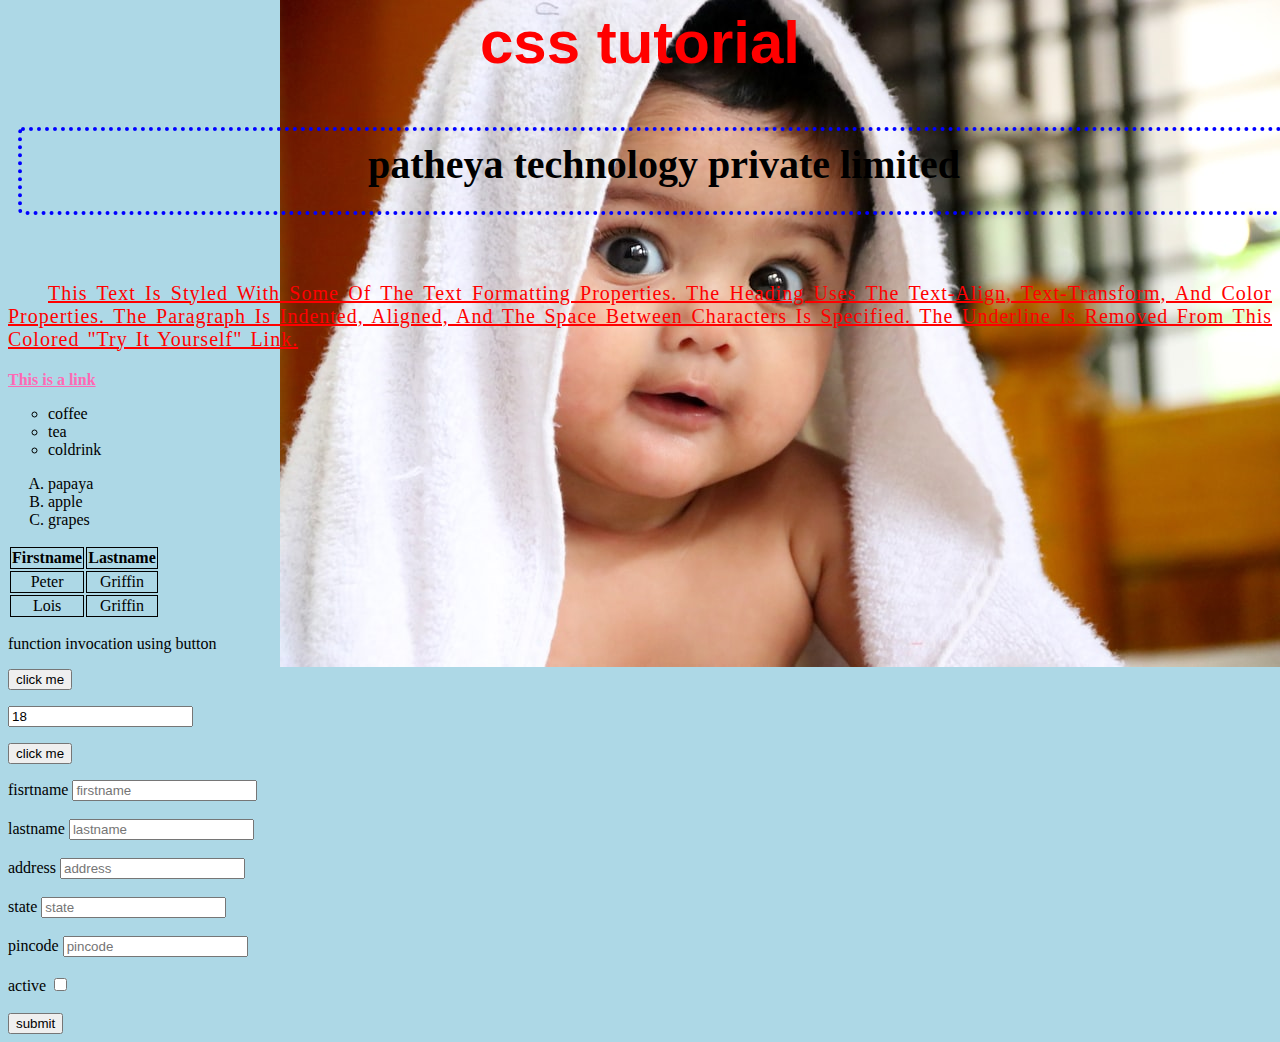
<file: pathey-assignment/index.html>
<!DOCTYPE html>
<html lang="en">
<head>
    <meta charset="UTF-8">
    <meta http-equiv="X-UA-Compatible" content="IE=edge">
    <meta name="viewport" content="width=device-width, initial-scale=1.0">
    <title>Document</title>
    <link rel="stylesheet" href="index.css"></link>
    <h2>css tutorial</h2>
</head>
<body>
    <h5>patheya technology private limited</h5>
    <p id="color">This text is styled with some of the text formatting properties. The heading uses the text-align, text-transform, and color properties. The paragraph is indented, aligned, and the space between characters is specified. The underline is removed from this colored "Try it Yourself" link.</p>

    <p><b><a href="http://www.google.com" target="_blank">This is a link</a></b></p>
    <ul id="abc">
        <li>coffee</li>
        <li>tea</li>
        <li>coldrink</li>
    </ul>
    <ol id="xyz">
        <li>papaya</li>
        <li>apple</li>
        <li>grapes</li>
    </ol>

    <table>
        <tr>
          <th>Firstname</th>
          <th>Lastname</th>
        </tr>
        <tr>
          <td>Peter</td>
          <td>Griffin</td>
        </tr>
        <tr>
          <td>Lois</td>
          <td>Griffin</td>
        </tr>
      </table>
      

    
    <p>function invocation using button</p>
    <button type="button" id="btn" onclick="displaymessage()">click me</button>
    <p id="msg"></p>


    <p><input type="number" id="ageToCheck" value="18"></p>
    <button onclick="myFunction()">click me</button>
    <p id="demo"></p>

    <script src="index.js"></script>
    <script src= "arraymethod.js"></script>
    <script src="forloop.js"></script>
    <script src="registration.js"></script>
 
    
    <form>
        <label>fisrtname</label>
        <input type="text"  placeholder="firstname" id="txtfirst" value="">
    <br>
    <br>
        <label>lastname</label>
        <input type="text"  placeholder="lastname" id="txtsecond" value="">
        <br>
        <br>
        <label>address</label>
        <input type="text"  placeholder="address" id="txtaddress" value="">
        <br>
        <br>
        <label>state</label>
        <input type="text"  placeholder="state" id="txtstate" value="">
            <br>
        <br>
        <label>pincode</label>
        <input type="text"  placeholder="pincode" id="pincode" value="">
        <br>
        <br>
        <label>active</label>
        <input type="checkbox"  id="active" value="">
        <br>
        <br>
        <button type="button" onclick="getValueLoginForm()" id="btn1">submit</button>

    </form>   

</body>
</html>
</file>
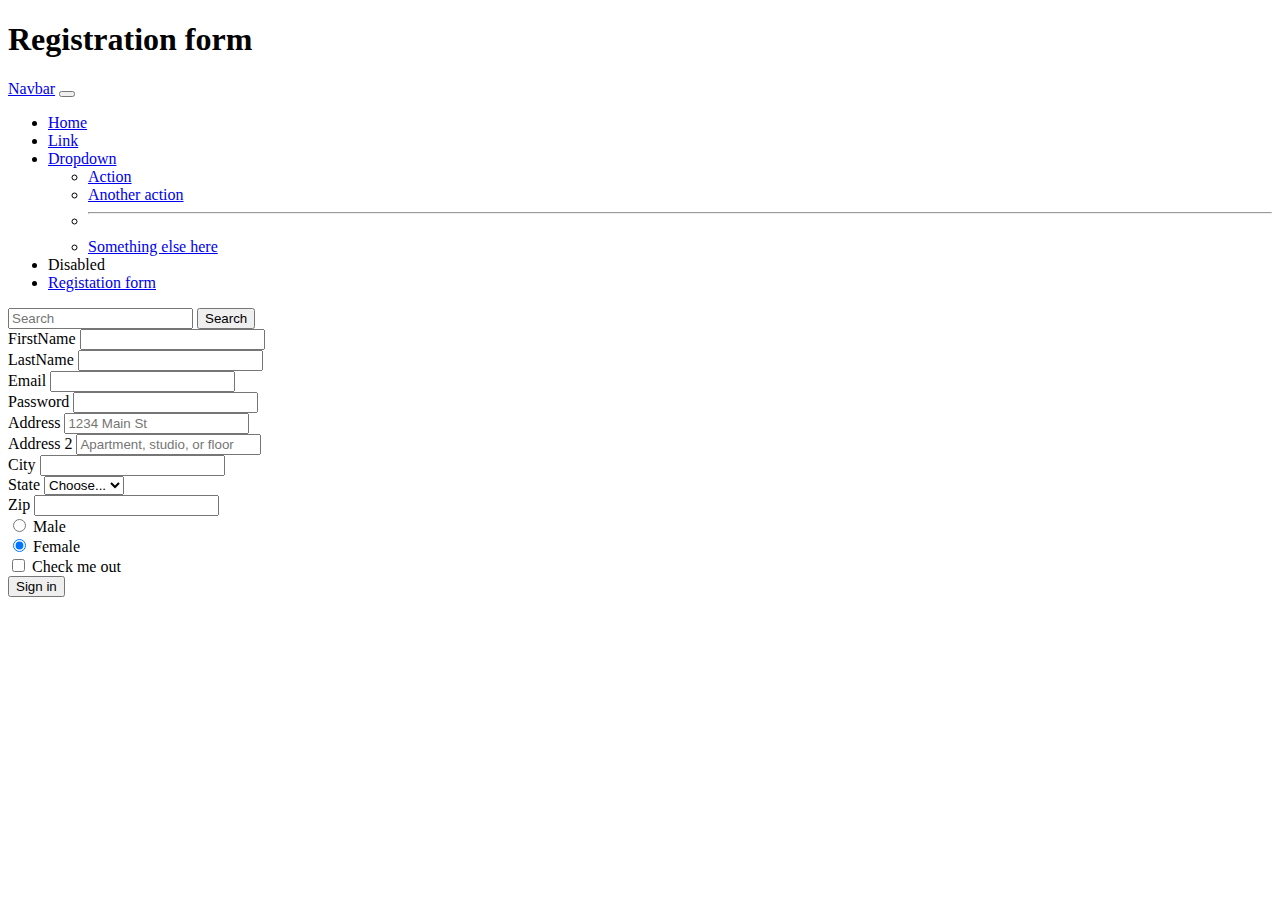
<file: pathey-assignment/bootstrap.html>
<!DOCTYPE html>
<html lang="en">
<head>
    <meta charset="UTF-8">
    <meta http-equiv="X-UA-Compatible" content="IE=edge">
    <meta name="viewport" content="width=device-width, initial-scale=1.0">
    <h1 class="display-5">Registration form</h1>
    <link href="https://cdn.jsdelivr.net/npm/bootstrap@5.2.3/dist/css/bootstrap.min.css" rel="stylesheet" integrity="sha384-rbsA2VBKQhggwzxH7pPCaAqO46MgnOM80zW1RWuH61DGLwZJEdK2Kadq2F9CUG65" crossorigin="anonymous">
</head>
<body>
    <nav class="navbar navbar-expand-lg bg-primary">
        <div class="container-fluid">
          <a class="navbar-brand" href="#">Navbar</a>
          <button class="navbar-toggler" type="button" data-bs-toggle="collapse" data-bs-target="#navbarSupportedContent" aria-controls="navbarSupportedContent" aria-expanded="false" aria-label="Toggle navigation">
            <span class="navbar-toggler-icon"></span>
          </button>
          <div class="collapse navbar-collapse" id="navbarSupportedContent">
            <ul class="navbar-nav me-auto mb-2 mb-lg-0">
              <li class="nav-item">
                <a class="nav-link active" aria-current="page" href="registrationsuceess.html">Home</a>
              </li>
              <li class="nav-item">
                <a class="nav-link" href="model.html">Link</a>
              </li>
              <li class="nav-item dropdown">
                <a class="nav-link dropdown-toggle" href="#" role="button" data-bs-toggle="dropdown" aria-expanded="false">
                  Dropdown
                </a>
                <ul class="dropdown-menu">
                  <li><a class="dropdown-item" href="#">Action</a></li>
                  <li><a class="dropdown-item" href="#">Another action</a></li>
                  <li><hr class="dropdown-divider"></li>
                  <li><a class="dropdown-item" href="#">Something else here</a></li>
                </ul>
              </li>
              <li class="nav-item">
                <a class="nav-link disabled">Disabled</a>
              </li>
              <li class="nav-item">
                <a class="nav-link" href="#">Registation form</a>
              </li>
              
            </ul>
            <form class="d-flex" role="search">
              <input class="form-control me-2" type="search" placeholder="Search" aria-label="Search">
              <button class="btn btn-outline-success" type="submit">Search</button>
            </form>
          </div>
        </div>
      </nav>
      <form class="row g-3">
        <div class="col-md-6">
          <label for="inputEmail4" class="form-label">FirstName</label>
          <input type="email" class="form-control" id="inputEmail4">
        </div>
        <div class="col-md-6">
          <label for="inputPassword4" class="form-label">LastName</label>
          <input type="password" class="form-control" id="inputPassword4">
        </div>
        
        <div class="col-md-6">
          <label for="inputEmail4" class="form-label">Email</label>
          <input type="email" class="form-control" id="inputEmail4">
        </div>
        <div class="col-md-6">
          <label for="inputPassword4" class="form-label">Password</label>
          <input type="password" class="form-control" id="inputPassword4">
        </div>
        <div class="col-12">
          <label for="inputAddress" class="form-label">Address</label>
          <input type="text" class="form-control" id="inputAddress" placeholder="1234 Main St">
        </div>
        <div class="col-12">
          <label for="inputAddress2" class="form-label">Address 2</label>
          <input type="text" class="form-control" id="inputAddress2" placeholder="Apartment, studio, or floor">
        </div>
        <div class="col-md-6">
          <label for="inputCity" class="form-label">City</label>
          <input type="text" class="form-control" id="inputCity">
        </div>
        <div class="col-md-4">
          <label for="inputState" class="form-label">State</label>
          <select id="inputState" class="form-select">
            <option selected>Choose...</option>
            <option>...</option>
          </select>
        </div>
        <div class="col-md-2">
          <label for="inputZip" class="form-label">Zip</label>
          <input type="text" class="form-control" id="inputZip">
        </div>
        <div class="col-12">
          
          <div class="form-check">
            <input class="form-check-input" type="radio" name="flexRadioDefault" id="flexRadioDefault1">
            <label class="form-check-label" for="flexRadioDefault1">
              Male
            </label>
          </div>
          <div class="form-check">
            <input class="form-check-input" type="radio" name="flexRadioDefault" id="flexRadioDefault2" checked>
            <label class="form-check-label" for="flexRadioDefault2">
              Female
            </label>
          </div>
          <div class="form-check">
            <input class="form-check-input" type="checkbox" id="gridCheck">
            <label class="form-check-label" for="gridCheck">
              Check me out
            </label>
          </div>
        </div>
        <div class="col-12">
          <!-- <button type="submit" class="btn btn-primary">Sign in</button><span> -->
            <button type="button" class="btn btn-outline-danger">Sign in</button>
         </span>
        </div>
      </form>
    
      <script src="https://cdn.jsdelivr.net/npm/bootstrap@5.2.3/dist/js/bootstrap.bundle.min.js" integrity="sha384-kenU1KFdBIe4zVF0s0G1M5b4hcpxyD9F7jL+jjXkk+Q2h455rYXK/7HAuoJl+0I4" crossorigin="anonymous"></script>
</body>
</html>
</file>
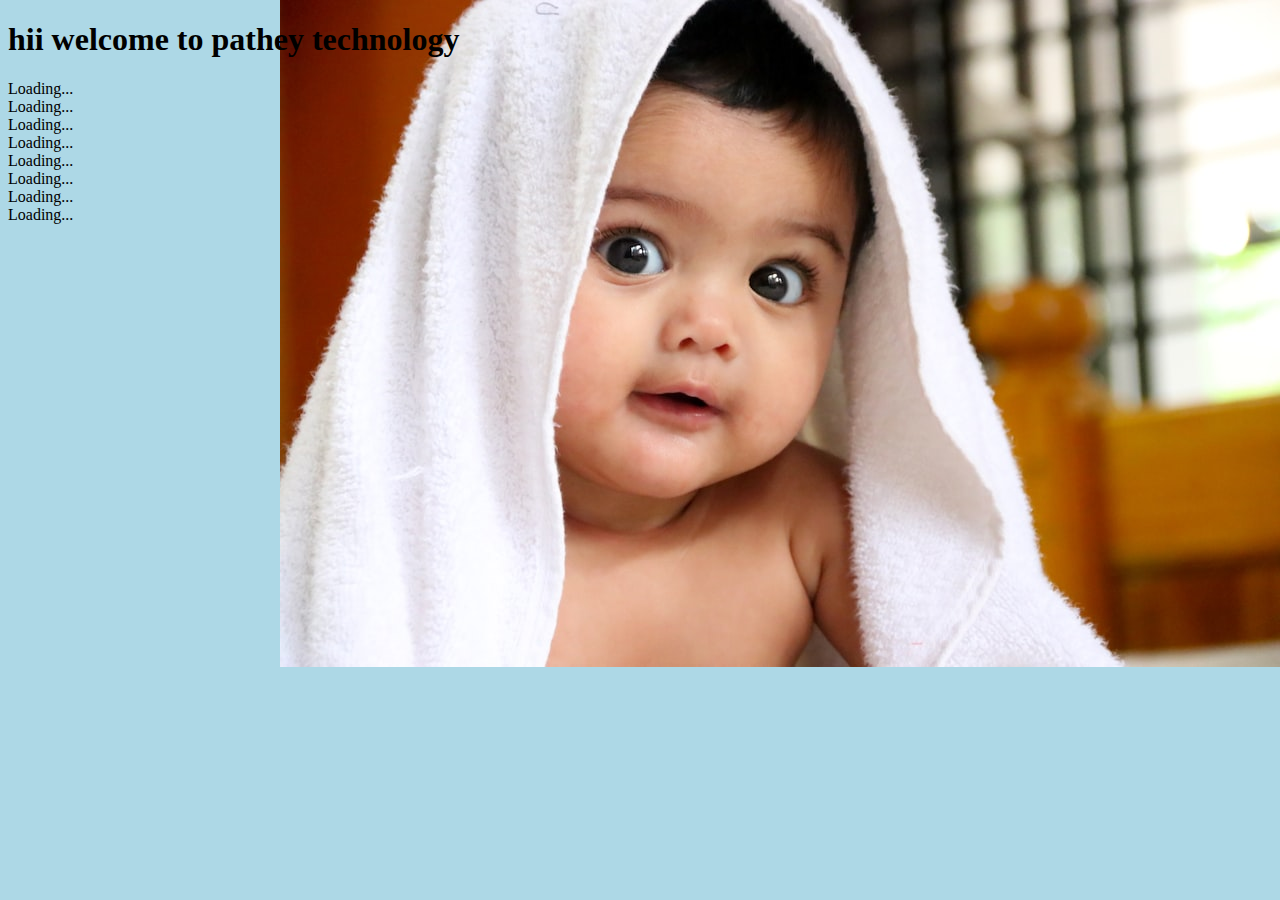
<file: pathey-assignment/registrationsuceess.html>
<!DOCTYPE html>
<html lang="en">
<head>
    <meta charset="UTF-8">
    <meta http-equiv="X-UA-Compatible" content="IE=edge">
    <meta name="viewport" content="width=device-width, initial-scale=1.0">
    <title>Document</title>
    <link href="https://cdn.jsdelivr.net/npm/bootstrap@5.2.3/dist/css/bootstrap.min.css" rel="stylesheet" integrity="sha384-rbsA2VBKQhggwzxH7pPCaAqO46MgnOM80zW1RWuH61DGLwZJEdK2Kadq2F9CUG65" crossorigin="anonymous">
    <link rel="stylesheet" href="index.css"></link>

</head>
<body>
    
    <h1>hii welcome to pathey technology</h1>
    <div class="spinner-border text-primary" role="status">
        <span class="visually-hidden">Loading...</span>
      </div>
      <div class="spinner-border text-secondary" role="status">
        <span class="visually-hidden">Loading...</span>
      </div>
      <div class="spinner-border text-success" role="status">
        <span class="visually-hidden">Loading...</span>
      </div>
      <div class="spinner-border text-danger" role="status">
        <span class="visually-hidden">Loading...</span>
      </div>
      <div class="spinner-border text-warning" role="status">
        <span class="visually-hidden">Loading...</span>
      </div>
      <div class="spinner-border text-info" role="status">
        <span class="visually-hidden">Loading...</span>
      </div>
      <div class="spinner-border text-light" role="status">
        <span class="visually-hidden">Loading...</span>
      </div>
      <div class="spinner-border text-dark" role="status">
        <span class="visually-hidden">Loading...</span>
      </div>
</body>
</html>
</file>
<file: pathey-assignment/index.css>
body{
    background-color:lightblue;
    background-image: url("baby.jpg");
    background-repeat: no-repeat;
    background-position: right top;
    background-attachment: fixed; 
    

}
h2{
    font-size:60px;
    font-weight:bold;
    margin-top:6px;
    color:red;
    text-align: center;
    font-family:sans-serif;

}
h5{
    border-style:dotted;
    border-width:4px;
    border-color:blue;
    border-radius:5px;
    font-size:40px;
    text-align:center;
    margin-top:20px;
    margin-left:10px;
    margin-right: 10px;
    padding-left:10px;
    padding-top:10px;
    padding-right:10px;
    padding-bottom:20px;
    height:50px;
    width:100%;

}
#color{
    font-size:20px;
    color:red;
    text-align:justify;
    text-decoration:underline;
    text-transform: capitalize;
    text-indent: 40px;
    letter-spacing: 1px;
    word-spacing:2px;
}
a{
    color:hotpink;
}
a:hover{
    color:brown;
}
a:visited{
    color:green;
}
#abc{
    list-style: circle;
}
#xyz{
    list-style: upper-alpha;
}
table th,td{
    border:1px solid;
}
td{
    text-align: center;
}
</file>
